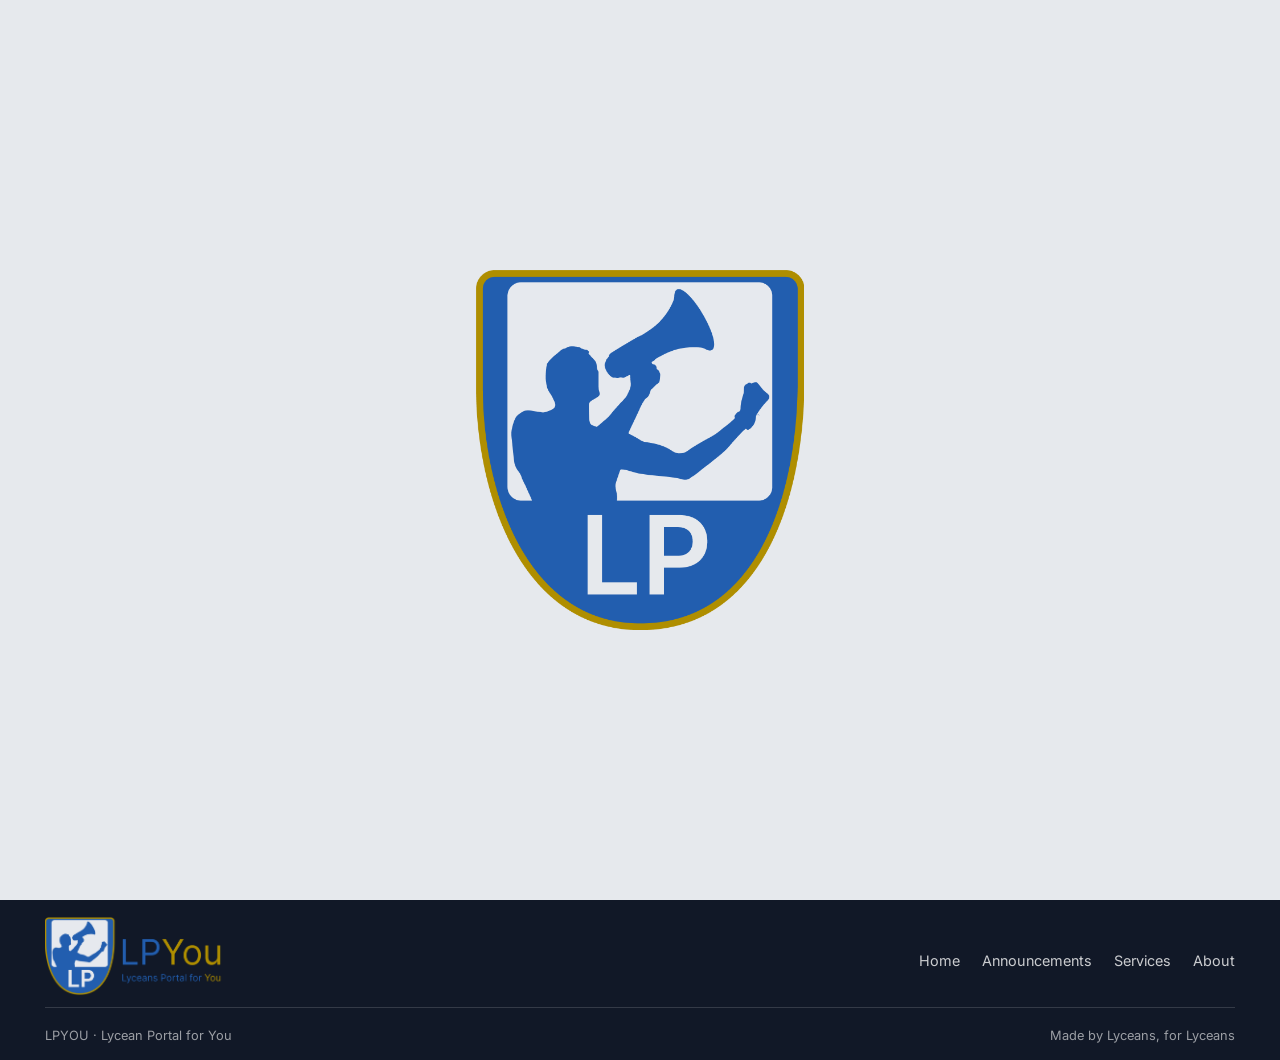
<file: contact.html>
<!doctype html>
<html lang="en">

<head>
  <meta charset="UTF-8" />
  <meta name="viewport" content="width=device-width, initial-scale=1.0" />
  <title>LPYOU - Welcome</title>

  <!-- Google Fonts: Inter (400, 600, 700) -->
  <link rel="preconnect" href="https://fonts.googleapis.com" />
  <link rel="preconnect" href="https://fonts.gstatic.com" crossorigin />
  <link href="https://fonts.googleapis.com/css2?family=Inter:wght@400;600;700&display=swap" rel="stylesheet" />

  <!-- Style -->
  <link rel="stylesheet" href="static/index.css" />
  <link rel="stylesheet" href="static/announcements.css" />

</head>

<body id="body">
  <div id="loading-screen">
        <img id="logo-loading" src="img/logo.png" alt="">
    </div>
  <nav id="navbar">
    <div id="nav_left">
      <img src="img/logo_banner.png" alt="A men with a megaphone the lyceans portal logo" id="logo-img" />
    </div>

    <div id="nav_right">
      <a href="index.html#landing" class="nav_item" id="home-btn" onclick="trigger(1)" title="From the top">Home</a>
      <a href="announcements.html" class="nav_item" id="announce-btn" onclick="trigger(2)"
        title="Know what's new">Announcements</a>
      <a href='services.html' class="nav_item" id="services-btn" onclick="trigger(3)"
        title="Services to help you">Services</a>

      <a href="about.html" class="nav_item" id="about-btn" onclick="trigger(4)" title="About Us">About</a>
      <a href="contact.html" class="nav_item" id="contact-btn" onclick="trigger(5)" title="Important Numbers">Contact</a>
    </div>
  </nav>

  <div class="container" id="contact">
    <div class="contact_left">
      <span class="contact_tag">GET IN TOUCH</span>
      <h2 class="contact_title">We'd Love to Hear From You</h2>
      <p class="contact_subtext">
        Have a question, suggestion, or just want to say hi? Reach out to the LPYOU team!
      </p>

      <div class="contact_details">
        <div class="contact_item">
          <div class="contact_icon">
            <svg xmlns="http://www.w3.org/2000/svg" viewBox="0 0 24 24">
              <path stroke-linecap="round" stroke-linejoin="round" d="M15 10.5a3 3 0 1 1-6 0 3 3 0 0 1 6 0Z" />
              <path stroke-linecap="round" stroke-linejoin="round"
                d="M19.5 10.5c0 7.142-7.5 11.25-7.5 11.25S4.5 17.642 4.5 10.5a7.5 7.5 0 1 1 15 0Z" />
            </svg>
          </div>
          <div>
            <h4>Location</h4>
            <p>Lyceum of the Philippines University - Cavite</p>
          </div>
        </div>

        <div class="contact_item">
          <div class="contact_icon">
            <svg xmlns="http://www.w3.org/2000/svg" viewBox="0 0 24 24">
              <path stroke-linecap="round" stroke-linejoin="round"
                d="M21.75 6.75v10.5a2.25 2.25 0 0 1-2.25 2.25h-15a2.25 2.25 0 0 1-2.25-2.25V6.75m19.5 0A2.25 2.25 0 0 0 19.5 4.5h-15a2.25 2.25 0 0 0-2.25 2.25m19.5 0v.243a2.25 2.25 0 0 1-1.07 1.916l-7.5 4.615a2.25 2.25 0 0 1-2.36 0L3.32 8.91a2.25 2.25 0 0 1-1.07-1.916V6.75" />
            </svg>
          </div>
          <div>
            <h4>Email</h4>
            <p>support@lpyou.edu.ph</p>
          </div>
        </div>

        <div class="contact_item">
          <div class="contact_icon">
            <svg xmlns="http://www.w3.org/2000/svg" viewBox="0 0 24 24">
              <path stroke-linecap="round" stroke-linejoin="round"
                d="M8.625 12a.375.375 0 1 1-.75 0 .375.375 0 0 1 .75 0Zm0 0H8.25m4.125 0a.375.375 0 1 1-.75 0 .375.375 0 0 1 .75 0Zm0 0H12m4.125 0a.375.375 0 1 1-.75 0 .375.375 0 0 1 .75 0Zm0 0h-.375M21 12c0 4.556-4.03 8.25-9 8.25a9.764 9.764 0 0 1-2.555-.337A5.972 5.972 0 0 1 5.41 20.97a5.969 5.969 0 0 1-.474-.065 4.48 4.48 0 0 0 .978-2.025c.09-.457-.133-.901-.467-1.226C3.93 16.178 3 14.189 3 12c0-4.556 4.03-8.25 9-8.25s9 3.694 9 8.25Z" />
            </svg>
          </div>
          <div>
            <h4>Socials</h4>
            <p>@LPYOU_Portal</p>
          </div>
        </div>
      </div>
    </div>

    <div class="contact_right">
      <form class="contact_form">
        <div class="form_group">
          <label for="fullname">Full Name</label>
          <input type="text" id="fullname" name="fullname" placeholder="Juan Dela Cruz" />
        </div>

        <div class="form_group">
          <label for="email">Student Email</label>
          <input type="email" id="email" name="email" placeholder="juan.delacruz@lpu.edu.ph" />
        </div>

        <div class="form_group">
          <label for="message">Message</label>
          <textarea id="message" name="message" rows="4" placeholder="Type your message here..."></textarea>
        </div>

        <input type="submit" value="Send Message" />
      </form>
    </div>
  </div>

  <footer id="footer">
    <div class="footer_main">
      <a class="footer_brand">
        <img src="img/full_banner_compact.png" alt="yung logo pero detailed" />
      </a>
      <div class="footer_nav">
        <a href="index.html">Home</a>
        <a href="announcements.html">Announcements</a>
        <a href="services.html">Services</a>
        <a href="about.html">About</a>
      </div>
    </div>
    <div class="footer_bottom">
      <span>LPYOU · Lycean Portal for You</span>
      <span>Made by Lyceans, for Lyceans</span>
    </div>
  </footer>
  <!-- COMMENT IF DEBUGGING CCS / reload ng reload eh -->
  <script src="script.js"></script>
  <script>
    window.addEventListener('load', () => {
            trigger(5);
        })
  </script>
</body>

</html>
</file>
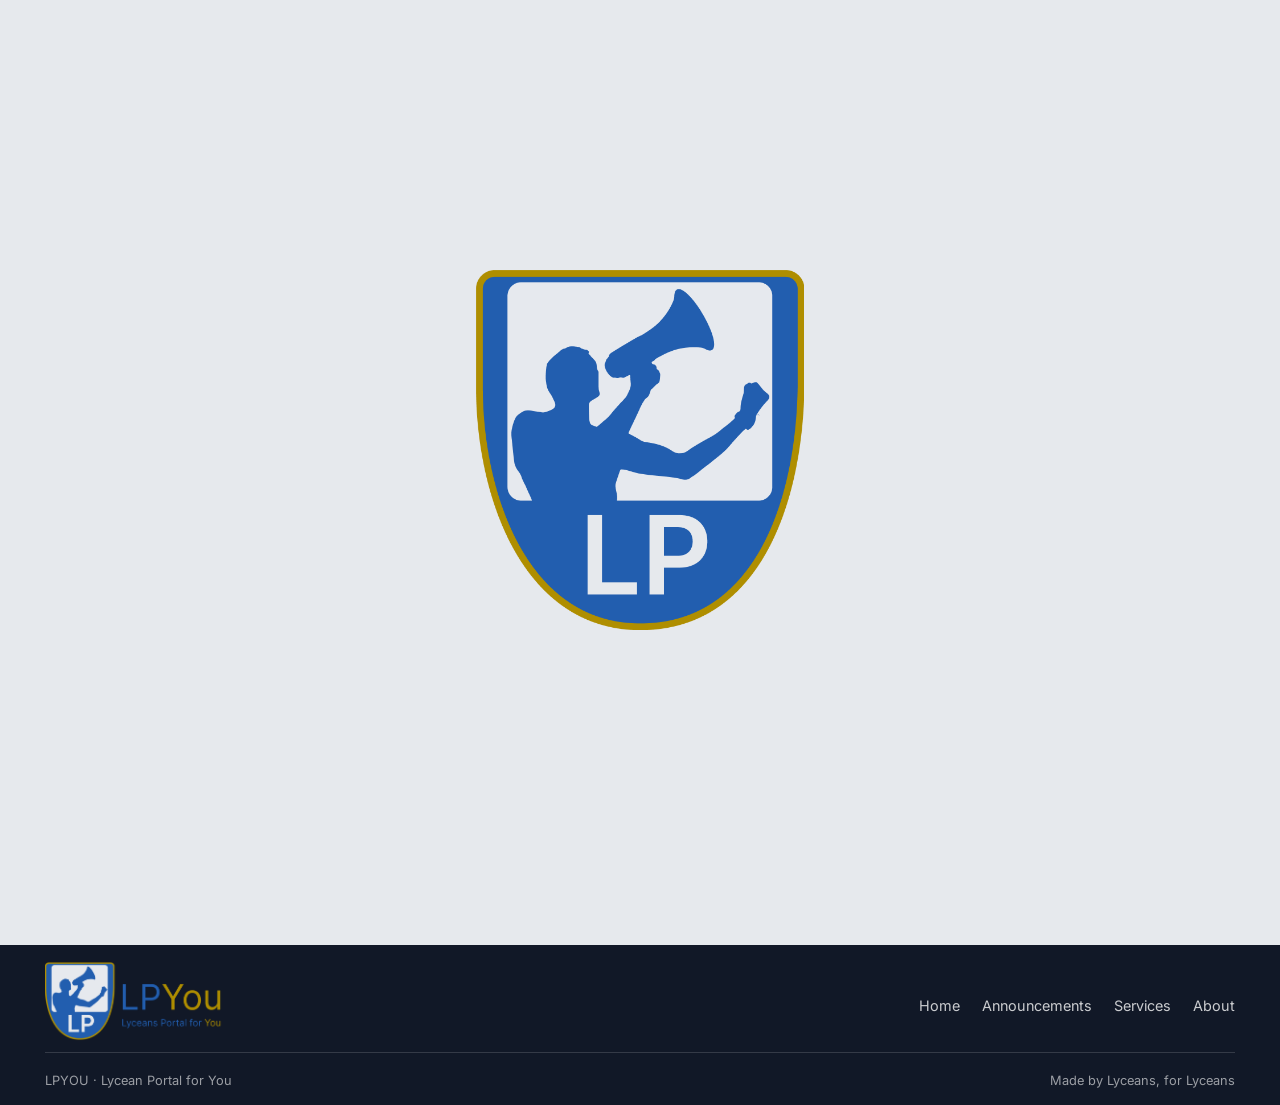
<file: services.html>
<!doctype html>
<html lang="en">

<head>
  <meta charset="UTF-8" />
  <meta name="viewport" content="width=device-width, initial-scale=1.0" />
  <title>LPYOU - Services</title>

  <!-- Google Fonts: Inter (400, 600, 700) -->
  <link rel="preconnect" href="https://fonts.googleapis.com" />
  <link rel="preconnect" href="https://fonts.gstatic.com" crossorigin />
  <link href="https://fonts.googleapis.com/css2?family=Inter:wght@400;600;700&display=swap" rel="stylesheet" />

  <!-- Style -->
  <link rel="stylesheet" href="static/index.css" />
  <link rel="stylesheet" href="static/announcements.css" />

</head>

<body id="body">
  <div id="loading-screen">
    <img id="logo-loading" src="img/logo.png" alt="">
  </div>
  <nav id="navbar">
    <div id="nav_left">
      <img src="img/logo_banner.png" alt="A men with a megaphone the lyceans portal logo" id="logo-img" />
    </div>

    <div id="nav_right">
      <a href="index.html#landing" class="nav_item" id="home-btn" onclick="trigger(1)" title="From the top">Home</a>
      <a href="announcements.html" class="nav_item" id="announce-btn" onclick="trigger(2)"
        title="Know what's new">Announcements</a>
      <a href="services.html" class="nav_item" id="services-btn" onclick="trigger(3)"
        title="Services to help you">Services</a>

      <a href="about.html" class="nav_item" id="about-btn" onclick="trigger(4)" title="About Us">About</a>
      <a href="contact.html" class="nav_item" id="contact-btn" onclick="trigger(5)"
        title="Important Numbers">Contact</a>
    </div>
  </nav>
  <div class="extra-top"></div>
  <div class="container" id="services" style="background-color: #e6e9ed;">
    <div id="services_card">
      <span class="span_service">SERVICES</span>
      <h1>Services you may need</h1>
      <p>Find useful campus resources and support services in one place.</p>
      <p>Explore the offices and resources available to the LPU Cavite community.
      <p>
    </div>
    <div class="cards_services_container" style="background-color: #e6e9ed;">
      <div class="service-card">
        <div class="service-card-inner">
          <div class="service-card-front">
            <div class="service-image-container">
              <img src="img/announcements/lib ARC.jpg" alt="LPU Cavite Academic Resource Center">

            </div>
            <div class="service-image-title">
              <h1>LIBRARY</h1>
              <br>
            </div>
          </div>
          <div class="service-card-back">
            <h1>LIBRARY</h1>
            <hr>

            <p>At the heart of a University that is driven to become a leading institution in the Asia-Pacific region is
              fully functional Academic Resource Center, complete with state-of-the-art facilities, the latest computer
              programs, e-library, and the latest on-line references to assist every student, every faculty member, even
              non-teaching personnel, in his or her search for knowledge and enlightenment. <br><br>
              The ARC is designed like a modern art gallery that not only provides comfort and silence but also inspires
              the knowledge-seeker. Fully air-conditioned with internet-connected desktop computers, lounging areas, and
              a coffee-shop with the best view of the campus grounds, a respite at LPU Cavite’s ARC is one of the
              highlights of studying at the first and only resort campus
            </p>
            <hr>
            <a href="https://cavite.lpu.edu.ph/about-us/departments/academic-resource-center/" target="_blank">
              <h2>Learn more</h2>
            </a>
          </div>

        </div>
      </div>
      <div class="service-card">
        <div class="service-card-inner">
          <div class="service-card-front">
            <div class="service-image-container">
              <img src="img/REGISTRAR.jpg"
                alt="LPU Cavite Graduate Tracer Study System turnover">

            </div>
            <div class="service-image-title">
              <h1>REGISTRAR</h1>
              <br>
            </div>
          </div>
          <div class="service-card-back">
            <h1>REGISTRAR</h1>
            <hr>

            <p>The Registrar's Office is responsible for maintaining student academic records and managing
              enrollment-related transactions. It provides services such as registration, transcript requests,
              certification of records, and verification of academic information to ensure accurate and organized
              student documentation.</p>
            <p>
              The Registrar's Office also assists students with academic documents, enrollment concerns, and other
              record-related inquiries. It ensures that student information is properly managed, updated, and accessible
              to authorized individuals.
            </p>
            <hr>
            <a href="https://cavite.lpu.edu.ph/about-us/departments/student-records-and-management-department/"
              target="_blank">
              <h2>Learn more</h2>
            </a>
          </div>

        </div>
      </div>
      <div class="service-card">
        <div class="service-card-inner">
          <div class="service-card-front">
            <div class="service-image-container">
              <img src="img/announcements/IT Support.jpg" alt="LPU Cavite IT support">

            </div>
            <div class="service-image-title">
              <h1>IT SUPPORT</h1>
              <br>
            </div>
          </div>
          <div class="service-card-back">
            <h1>IT SUPPORT</h1>
            <hr>

            <p>The Center for Information Technology and Digital Learning (ITD) holds the principal responsibility for
              all ITD-related projects of the University. It is mainly in charge of systems, data, network, and
              telecommunications administration.</p>

            <p>The ITD provides solution for various transaction processes. It focuses on any several aspects of
              development such as generation, evaluation and administration of automated system being utilized.
            </p>

            <p>ITD also provides extensive ITD service like help-desk support (end user assistance, ID production,
              validation, network, and telecommunication, etc.) and the computer laboratory maintenance.
            </p>
            </p>
            <hr>
            <a href="https://cavite.lpu.edu.ph/about-us/departments/information-and-communication-technology/"
              target="_blank">
              <h2>Learn more</h2>
            </a>
          </div>

        </div>
      </div>

    </div>
  </div>


  <footer id="footer">
    <div class="footer_main">
      <a class="footer_brand">
        <img src="img/full_banner_compact.png" alt="yung logo pero detailed" />
      </a>
      <div class="footer_nav">
        <a href="index.html">Home</a>
        <a href="announcements.html">Announcements</a>
        <a href="services.html">Services</a>
        <a href="about.html">About</a>
      </div>
    </div>
    <div class="footer_bottom">
      <span>LPYOU · Lycean Portal for You</span>
      <span>Made by Lyceans, for Lyceans</span>
    </div>

  </footer>
  <!-- COMMENT IF DEBUGGING CCS / reload ng reload eh -->
  <script src="script.js"></script>
  <script>
    window.addEventListener('load', () => {
      trigger(3);
    })</script>
</body>

</html>
</file>
<file: static/index.css>
/* colors daw ?? */
:root {
  --color-primary: #225eaf;
  --color-secondary: #0093fc;
  --color-Thirdy: #3E82ED;
  --color-accent: #af8e00;
  --color-accent-strong: #ffd000;
  --color-bg: #e6e9ed;
  --color-text-heading: #0f172a;
  --color-text-body: #475569;
  --color-text-muted: #64748b;
  --color-text-white: #f1f1f1;
  --color-text-white-sub: #475569;
  --color-button-hover: #0093fc28;
  --color-footer-bg: #111827;
  --contact-icon-color: var(--color-text-white);
  --contact-icon-size: 100%;
  --contact-icon-stroke-width: 1.2;
}

/*Pang Reset */
*,
*::before,
*::after {
  box-sizing: border-box;
  margin: 0;
  padding: 0;
  font-family:
    "Inter",
    system-ui,
    -apple-system,
    sans-serif;
  scroll-behavior: smooth;
}

body {
  position: relative;
  min-height: 100vh;
  line-height: 1.5;
  -webkit-font-smoothing: antialiased;
  background-color: var(--color-bg);
}

#loading-screen{
  display: none;
  height: 100dvh;
  width: 100%;
  position: absolute;
  background-color: var(--color-primary);
  z-index: 99999;
  justify-content: center;
  align-items: center;
  transition: background-color 1.5s ease-in-out, transform 0.5s ease-in-out ;
  
}

#logo-loading{
  height: min(40cqw, 40cqh);
  transform: scale(0.5);
  transition: all 0.5s ease-in-out;
}

#loading-screen.effects{
  background-color: var(--color-bg);
}

#loading-screen.hide{
  transform: translateY(100%);
}

#logo-loading.effects{
  transform: scale(1);
}


#navbar {
  height: 10dvh;
  width: 100%;
  position: fixed;
  top: 0;
  z-index: 10000;
  display: flex;
  justify-content: space-around;
  border-radius:  0 0 30px 30px;

  background-color: var(--color-text-white);
  box-shadow: inset 0 0 10px rgba(0, 0, 0, 0.3);
}

#logo-img {
  height: 80%;
  margin-left: 10px;
}


#nav_left {
  height: 100%;
  width: 50%;
  display: flex;
  justify-content: flex-start;
  align-items: center;
}

#nav_right {
  height: 100%;
  width: 40%;
  display: flex;
  justify-content: space-evenly;
  align-items: center;
}

.nav_item {
  font-size: 1rem;
  color: var(--color-text);
  text-decoration: none;
  padding: 10px 15px;
  border-radius: 10px;
  transition: all ease-in-out 0.3s;
  position: relative;
  font-weight: normal;
}

.nav_item:hover {
  background-color: var(--color-button-hover);
  transform: scale(1.2);
  font-weight: bold;
}

.nav_item.active::after {
  content: "";
  position: absolute;
  left: 0;
  bottom: -2px;
  width: 100%;
  height: 4px;
  background-color: #0093fc;
  border-radius: 5px;
}

.container {
  height: 100dvh;
  width: 100%;
  display: flex;
  scroll-margin-top: 7dvh;
}

#landing {
  background-color: var(--color-text-heading, #0f172a);
  position: relative;
  height: 100dvh;
  overflow: hidden;
}

#landing::-webkit-scrollbar {
  display: non;
}

#LPU-video {
  position: absolute;
  background-color: var(--color-bg);
  height: 100dvh;
  width: 100%;
}

#landing-left {
  height: 100dvh;
  width: 40%;
  background-color: var(--color-primary, #225eaf);
  position: absolute;
  opacity: 90%;
}

#text-overlay {
  height: 100%;

  width: 40%;
  z-index: 9998;
  position: absolute;
  display: flex;
  align-items: center;
}

#text-group {
  width: 100%;
  height: 50%;
  display: flex;
  justify-content: center;
  align-items: flex-start;
  flex-direction: column;
  padding: 0 15% 0 15%;
}

#eme-eme-ni-renan {
  height: 30%;

  width: 100%;
  display: flex;
  justify-content: flex-start;
  align-items: center;
  gap: 3%;
}

#always-h1 {
  color: var(--color-text-white);
  font-size: 4rem;
  font-weight: 700;
}

#you-h1 {
  color: var(--color-accent);
  font-size: 5rem;
}

.landing-p {
  color: var(--color-text-white);
  text-align: justify;
}

#landing-right {
  height: 100dvh;
  width: 60%;
  background-color: #af8e00;
  position: absolute;
  left: 40%;
  opacity: 40%;
}

.subheading-h2 {
  color: var(--color-text-white);
  transform: translateY(100%);
}

#hero-btn {
  padding: 15px 20px;
  border-radius: 5px;
  border: 0px black solid;
  background-color: var(--color-accent);
  color: white;
  box-shadow: inset 0 0 10px rgba(41, 40, 40, 0.24);
  transition: all ease-in-out 0.3s;
  cursor: pointer;
  text-decoration: none;
}

#hero-btn:hover {
  color: var(--color-accent);
  background-color: white;
  transform: translateX(30%) scale(1.5);
}

#mini-nav {
  height: 30dvh;
  /* background-color: var(--color-bg); */
  background-color: black;
  width: 100%;
}

#header_card {
  background-color: var(--color-text-white);
  
  width: 90%;
  text-align: center;
  height: 2dvh;
  display: flex;
  justify-content: center;
  justify-content: space-evenly;
  align-items: center;
  flex-direction: column;
  border-radius: 16px;
  box-shadow: 0 4px 20px rgba(0, 0, 0, 0.08);
}

.card_tag {
  display: inline-block;
  background-color: var(--color-primary);
  color: var(--color-text-white);
  padding: 8px 24px;
  border-radius: 50px;
  font-size: 0.85rem;
  font-weight: 700;
  text-transform: uppercase;
  letter-spacing: 1.5px;
}

.card_title {
  font-size: 2.5rem;
  font-weight: 700;
  color: var(--color-text-heading);
}

.card_subtext {
  font-size: 1.1rem;
  color: var(--color-text-body);
  line-height: 1.6;
  margin: 0;
}



#services {
  background-color: var(--color-Thirdy, #3E82ED);
  display: flex;
  justify-content: center;
  align-items: center;
  flex-direction: column;
  gap: 30px;
}

.extra-top{
  height: 5dvh;
  width: 100%;
  background-color: var(--color-Thirdy, #3E82ED);
}

#services_card {
  width: 90%;
  height: 25%;
  background-color: white;
  border-radius: 16px;
  box-shadow: 0 4px 20px rgba(0, 0, 0, 0.08);
  display: flex;
  justify-content: space-evenly;
  align-items: center;
  flex-direction: column;
  
}

#services_card p {
  font-size: 1.2rem;
  color: var(--color-text-body);
}

.cards_services_container {
  height: 55%;
  width: 90%;
  display: flex;
  justify-content: space-evenly;
  }

.service-card{
  height: 100%;
  width: 30%;
  border-radius: 15px;
  perspective: 1000px;
  box-shadow: 0 4px 20px rgba(0, 0, 0, 0.08);
}

.service-card-inner{
  width: 100%;
  height: 100%;
  position: relative;
  transition: all ease-in 0.3s;
  transform-style:preserve-3d ;
}

.service-card:hover .service-card-inner{
  transform: rotateY(180deg);
}

.service-card-front, .service-card-back{
  position: absolute;
  width: 100%;
  height: 100%;
  border-radius: 15px;
  backface-visibility: hidden;
}

.service-card-front{
  background-color: lightblue;
  overflow: hidden;
  flex-direction: column;
}

.service-card-back{
  background-color: var(--color-text-white);
  transform: rotateY(180deg);
  text-align: center; 
  display: flex;
  flex-direction: column;
  justify-content: space-evenly;
  padding: 0 30px; 
}

.service-card-back p{
  text-align: justify;
  font-size: min(2qw, 2cqh);
  color: var(--color-text-body);
}

.service-card-back h1{
  color: #225eaf;
}

.service-card-back h2{
  color: #225eaf;
  text-decoration-color: #225eaf;
  
}

.service-image-container{
  height: 85%;
  width: 100%;
}

.service-image-container img{
  display: block;
  object-fit: cover;
  object-position: center;
  height: 100%;
  width: 100%;
}
.service-image-title{
  height: 15%;
  background-color: var(--color-text-white);
  width: 100%;
  display: flex;
  justify-content: center;
  align-items: center;
  color: #225eaf;
}

.span_service {
  background-color: var(--color-primary);
  padding: 5px 20px;
  border-radius: 16px;
  color: white;
  font-weight: bold;
}

/* ABOUTTTTTTTT */
#about {
  background-color: var(--color-bg);

  display: flex;
  flex-direction: column;
  align-items: center;
  justify-content: space-between;
  /* top, right, bottom, left*/
  padding: 40px 0 40px 0;
  height: 150dvh;
}

.extra-top-about{
  background-color: var(--color-bg);
  height: 10dvh;
  width: 100%;
}

.header_about {
  background-color: var(--color-text-white);
  width: 90%;
  text-align: center;
  height: 400px;
  display: flex;
  justify-content: center;
  align-items: center;
  flex-direction: column;
  border-radius: 16px;
  box-shadow: 0 4px 20px rgba(0, 0, 0, 0.08);
  /* background-color: #0093FC; */
}

.about_content {
  display: flex;
  justify-content: center;
  gap: 100px;
  width: 1400px;
  height: 600px;
  /* background-color: #0093FC; */
}

.about_card {
  background-color: white;
  border-radius: 16px;
  overflow: hidden;
  margin: 30px 0px 30px 0px;
  width: 340px;
  height: 220px;

  box-shadow: 0 4px 20px rgba(0, 0, 0, 0.06);
  border-left: 6px solid var(--color-accent);
  transition:
    transform 0.3s ease,
    box-shadow 0.3s ease;
}

.about_card:hover {
  transform: translateY(-5px);
  box-shadow: 0 12px 30px rgba(0, 0, 0, 0.1);
}

.about_card_title {
  font-size: 1.3rem;
  font-weight: 700;
  color: var(--color-text-white);
}

.about_card_title_div {
  background-color: #225eaf;
  height: 65px;
  display: flex;
  justify-content: center;
  align-items: center;
}

.about_card_subtext {
  font-size: 1rem;
  color: var(--color-text-body);
  line-height: 1.6;
  padding: 10px;
  text-align: center;
}

.about_developers {
  height: 60%;
  /* background-color: #AF8E00; */
  width: 100%;

  display: flex;
  justify-content: space-evenly;
  align-items: center;
}

#dev_face {
  width: 350px;
  height: 400px;
  overflow: hidden;
}

.dev_picute {
  width: 100%;
  height: 100%;
}

.dev_name {
  color: var(--color-text-heading);
}

.about_button_container {
  display: flex;
  justify-content: center;
  align-items: center;
  width: 100%;
  height: 5%;
}

.about_btn {
  display: inline-flex;
  align-items: center;
  gap: 10px;
  padding: 12px 28px;
  background-color: transparent;
  color: var(--color-primary);
  text-decoration: none;
  font-size: 1rem;
  font-weight: 600;
  border-radius: 10px;
  transition: all ease-in-out 0.3s;
  cursor: pointer;
}

.about_btn:hover {
  background-color: var(--color-button-hover);
  transform: scale(1.1);
  font-weight: bold;
  border-color: var(--color-secondary);
  color: var(--color-text-heading);
}

.about_btn svg {
  transition: transform 0.3s ease;
}

.about_btn:hover svg {
  transform: translateX(4px);
}

#contact {
  display: flex;
  justify-content: space-evenly;
  align-items: center;
  /* top, right, bottom, left*/
  padding: 40px 0 40px 0;
  height:100dvh;

  background-color: var(--color-Thirdy, #3E82ED);
}

.contact_left {
  width: 400px;
  display: flex;
  flex-direction: column;
  align-items: flex-start;
}

.contact_tag {
  display: inline-block;
  background-color: var(--color-primary);
  color: var(--color-text-white);
  padding: 8px 20px;
  border-radius: 50px;
  font-size: 0.8rem;
  font-weight: 700;
  text-transform: uppercase;
  letter-spacing: 1px;
  margin-bottom: 20px;
}

.contact_title {
  font-size: 2.5rem;
  font-weight: 700;
  color: var(--color-accent-strong);
  margin-bottom: 16px;
  line-height: 1.2;
}

.contact_subtext {
  font-size: 1.05rem;
  color: var(--color-text-white);
  line-height: 1.6;
  margin-bottom: 40px;
}

.contact_details {
  display: flex;
  flex-direction: column;
  gap: 24px;
  width: 100%;
}

.contact_item {
  display: flex;
  align-items: center;
  gap: 16px;
}

.contact_icon {
  width: 48px;
  height: 48px;
  background-color: transparent;
  border-radius: 50%;
  display: flex;
  align-items: center;
  justify-content: center;
  font-size: 1.5rem;
  flex-shrink: 0;
}

.contact_icon svg {
  width: var(--contact-icon-size);
  height: var(--contact-icon-size);
  fill: none;
  stroke: var(--contact-icon-color);
  stroke-width: var(--contact-icon-stroke-width);
}

.contact_item h4 {
  font-size: 1rem;
  font-weight: 700;
  color: var(--color-accent-strong);
  margin-bottom: 4px;
}

.contact_item p {
  font-size: 0.95rem;
  color: var(--color-text-white);
  margin: 0;
}

.contact_right {
  width: 500px;
  background-color: white;
  border-radius: 16px;
  padding: 40px;
  box-shadow: 0 8px 30px rgba(0, 0, 0, 0.08);
}

.contact_form {
  display: flex;
  flex-direction: column;
  gap: 20px;
}

.form_group {
  display: flex;
  flex-direction: column;
  gap: 8px;
}

.contact_form label {
  font-size: 0.95rem;
  font-weight: 600;
  color: var(--color-text-heading);
}

.contact_form input[type="text"],
.contact_form input[type="email"],
.contact_form textarea {
  width: 100%;
  padding: 14px 16px;
  font-size: 1rem;
  font-family: 'Inter', sans-serif;
  background-color: var(--color-bg); 
  border: 2px solid transparent;
  border-radius: 8px;
  color: var(--color-text-heading);
  transition: all 0.3s ease;
  box-sizing: border-box;
}

.contact_form input[type="text"]:focus,
.contact_form input[type="email"]:focus,
.contact_form textarea:focus {
  outline: none;
  border-color: var(--color-secondary); 
  background-color: white;
}

.contact_form textarea {
  resize: vertical;
  min-height: 100px;
}

.contact_form input::placeholder,
.contact_form textarea::placeholder {
  color: var(--color-text-muted);
}

.contact_form input[type="submit"] {
  margin-top: 10px;
  padding: 16px 24px;
  font-size: 1rem;
  font-weight: 700;
  color: white;
  background-color: var(--color-primary);
  border: none;
  border-radius: 8px;
  cursor: pointer;
  transition: all ease-in-out 0.3s;
  width: 100%;
}

.contact_form input[type="submit"]:hover {
  background-color: var(--color-secondary);
  transform: translateY(-2px);
  box-shadow: 0 6px 20px rgba(0, 147, 252, 0.3);
}

#footer {
  height: 160px;
  width: 100%;
  /* top, left, bottom */
  padding: 0px 0px 15px 0px;
  background-color: var(--color-footer-bg, #111827);
  color: var(--color-text-white);
  display: flex;
  flex-direction: column;
  justify-content: flex-end;
}

.footer_main {
  width: 93%;
  margin: 0 auto;
  /* background-color: blue; */
  display: flex;
  justify-content: space-between;
  align-items: center;
  /* background-color: red; */
  /* gap: 32px; */
}

.footer_brand {
  display: flex;
  align-items: center;
  gap: 16px;
  color: white;
  text-decoration: none;
  font-weight: 600;
  line-height: 1.5;
}

.footer_brand img {
  width: 180px;
  height: 100%;
  margin-bottom: 10px;
}

.footer_nav {
  display: flex;
  align-items: center;
  gap: 22px;
}

.footer_nav a {
  color: rgba(255, 255, 255, 0.78);
  font-size: 0.9rem;
  text-decoration: none;
  transition: color 0.2s ease;
}

.footer_nav a:hover {
  color: var(--color-accent);
}

.footer_bottom {
  width: 93%;
  margin: 0 auto;
  padding-top: 18px;
  display: flex;
  justify-content: space-between;
  border-top: 1px solid rgba(255, 255, 255, 0.15);
  color: rgba(255, 255, 255, 0.58);
  font-size: 0.8rem;
}
</file>
<file: static/announcements.css>
/* FOR VSCODE */
:root {
    --color-primary: #225eaf;
    --color-secondary: #0093fc;
    --color-Thirdy: #3E82ED;
    --color-accent: #af8e00;
    --color-bg: #e6e9ed;
    --color-text-heading: #0f172a;
    --color-text-body: #475569;
    --color-text-muted: #64748b;
    --color-text-white: #f1f1f1;
    --color-text-white-sub: #475569;
    --color-button-hover: #0093fc28;
    --color-footer-bg: #111827;
}

#announcement {
    background-color: var(--color-bg);
    display: flex;
    flex-direction: column;
    align-items: center;
    justify-content: center;
    gap: 40px;
    min-height: 100dvh;
    height: auto;
    padding: 48px 0;
}

.carousel_container {
    width: min(1000px, calc(100% - 40px));
    position: relative;
    overflow: hidden;
}

.carousel_track {
    /* background-color: red; */
    display: flex;
    width: max-content;
    transition: transform 0.5s ease-in-out;
}

.announcement_card {
    background-color: var(--color-text-white);
    border-radius: 16px;
    width: 1000px;
    min-height: 550px;

    overflow: hidden;
    display: flex;
    flex: 0 0 1000px;
    flex-direction: column;

    box-shadow: 0 8px 30px rgba(0, 0, 0, 0.08);
}

.announcement_card_header {
    display: flex;
    justify-content: space-between;
    align-items: center;
    padding: 20px 30px;
    background-color: var(--color-primary);
    color: var(--color-text-white);
}

.announcement_card_title {
    margin: 0;
    font-size: 1.3rem;
    font-weight: 700;
    color: var(--color-text-white);
}

.announcement_card_date {
    font-size: 0.95rem;
    font-weight: 600;
}

.announcement_card_image {
    height: 320px;
    width: 100%;
}

.announcement_card_image img {
    width: 100%;
    height: 100%;
    object-fit: cover;
    display: block;
}

.announcement_card_subtext {
    padding: 0 16px 5px 16px;
    flex-grow: 1;
}

.announcement_card_subtext p {
    margin: 0;
    color: var(--color-text-body);
    line-height: 1.6;
    font-size: 1.1rem;
}

.announcement_card_footer {
    padding: 0 30px 25px 30px;
}

.announcement_card_link {
    color: var(--color-secondary);
    font-weight: 700;
    font-size: 1.05rem;
    text-decoration: none;
}

.announcement_card_link:hover {
    background-color: var(--color-button-hover);
    transform: scale(1.2);
    font-weight: bold;
    text-decoration: underline;
}



.carousel_nav {
    display: flex;
    align-items: center;
    justify-content: center;
    gap: 30px;
    margin-top: 24px;
}

.carousel_arrow {
    background-color: var(--color-bg);
    border: 1px solid var(--color-primary);
    opacity: 60%;
    width: 40px;
    height: 40px;
    border-radius: 50%;
    cursor: pointer;
    display: flex;
    align-items: center;
    justify-content: center;
    color: var(--color-primary);
    transition: all 0.3s ease;
}

.carousel_arrow:hover {
    background-color: var(--color-primary);
    color: var(--color-text-white);
    opacity: 95%;
}

#carousel_dots {
    display: flex;
    gap: 20px;
}

.carousel_dot {
    width: 15px;
    height: 15px;
    border-radius: 50%;
    background-color: var(--color-primary);
    opacity: 0.3;
    cursor: pointer;
    transition: all 0.3s ease;
}

.carousel_dot.active {
    opacity: 1;
    background-color: var(--color-secondary);
    transform: scale(1.2);
}


/* Announcement Page */
#announcement_page {
    background-color: var(--color-bg);
    display: flex;
    flex-direction: column;
    align-items: center;
    justify-content: flex-start;
    height: auto;
    padding: 14dvh 20px 60px 20px;
    overflow: visible;
    width: 100%;
}

.paper_container {
    width: 95%;
    background-color: var(--color-text-white);
    border-radius: 16px;
    padding: 48px;
}

.paper_container #header_card {
    height: auto;
    width: 100%;
    padding: 15px 0;
    margin-bottom: 40px;
}

.paper_container .card_title {
    font-size: 3rem;
    margin-bottom: 12px;
}

.story_card {
    text-decoration: none;
    color: var(--color-text-heading);
    display: block;
    transition: transform 0.2s ease;
}

.story_card:hover {
    transform: translateY(-4px);
}

.story_card img {
    display: block;
    width: 100%;
    object-fit: cover;
    border-radius: 12px;
    transition: opacity 0.3s ease;
}

.story_card:hover img {
    opacity: 0.9;
}

.story_card:hover .story_card_title {
    color: var(--color-primary);
    text-decoration: underline;
    text-decoration-thickness: 2px;
    text-underline-offset: 4px;
}

.story_dept {
    display: block;
    margin: 16px 0 6px 0;
    font-size: 0.8rem;
    font-weight: 700;
    text-transform: uppercase;
    letter-spacing: 1px;
    color: var(--color-primary);
}

.story_card_title {
    font-size: 1.3rem;
    font-weight: 700;
    line-height: 1.3;
    margin: 0 0 8px 0;
}

.story_date {
    display: block;
    margin-top: 8px;
    font-size: 0.85rem;
    color: var(--color-text-muted);
}

.lead_story {
    display: flex;
    align-items: flex-start;
    gap: 32px;
    margin-bottom: 40px;
    padding-bottom: 40px;
    border-bottom: 1px solid #cbd5e1;
}

.lead_story img {
    width: 55%;
    height: 320px;
}

.lead_story .story_content {
    flex: 1;
    display: flex;
    flex-direction: column;
    justify-content: center;
}

.lead_story .story_card_title {
    font-size: 2rem;
    margin-bottom: 16px;
}

.story_summary {
    color: var(--color-text-body);
    line-height: 1.6;
    font-size: 1.05rem;
}

.story_row {
    display: flex;
    gap: 32px;
    padding-bottom: 30px;
}

.small_story {
    flex: 1;
}

.small_story img {
    height: 180px;
}

.small_story .story_card_title {
    font-size: 1.15rem;
}

.newspaper_article {
    width: 100%;
    max-width: 800px;
    margin: 0 auto;
}

.back_link {
    display: inline-flex;
    align-items: center;
    gap: 8px; 
    margin-bottom: 32px;
    color: var(--color-primary);
    font-weight: 600;
    text-decoration: none;
    font-size: 1rem;
    transition: gap 0.2s ease, color 0.2s ease;
}

.back_link:hover {
    text-decoration: underline;
    gap: 12px; 
    color: var(--color-secondary);
}

.article_tags {
    display: flex;
    gap: 12px;
    margin-bottom: 16px;
}

.article_title {
    font-size: 2.8rem;
    font-weight: 700;
    color: var(--color-text-heading);
    line-height: 1.15;
    margin: 0 0 16px 0;
}

.article_byline {
    margin-bottom: 32px;
    padding-bottom: 24px;
    border-bottom: 1px solid #cbd5e1;
    color: var(--color-text-muted);
    font-size: 0.95rem;
}

.article_figure {
    margin: 0 0 32px 0;
}

.article_figure img {
    display: block;
    width: 100%;
    height: 400px;
    object-fit: cover;
    border-radius: 12px;
}

.article_caption {
    margin-top: 10px;
    font-size: 0.9rem;
    color: var(--color-text-muted);
    font-style: italic;
    text-align: center;
}

.article_body .card_subtext {
    font-size: 1.1rem;
    line-height: 1.8;
    margin-bottom: 24px;
    text-align: justify;
}

.article_subheading {
    font-size: 1.4rem;
    font-weight: 700;
    color: var(--color-text-heading);
    margin: 32px 0 16px 0;
}

.article_list {
    margin: 0 0 24px 24px;
    color: var(--color-text-body);
    line-height: 1.8;
    font-size: 1.1rem;
}

.article_list li {
    margin-bottom: 12px;
}



/* Utility class to hide elements */
.hidden {
    display: none !important;
}
</file>
